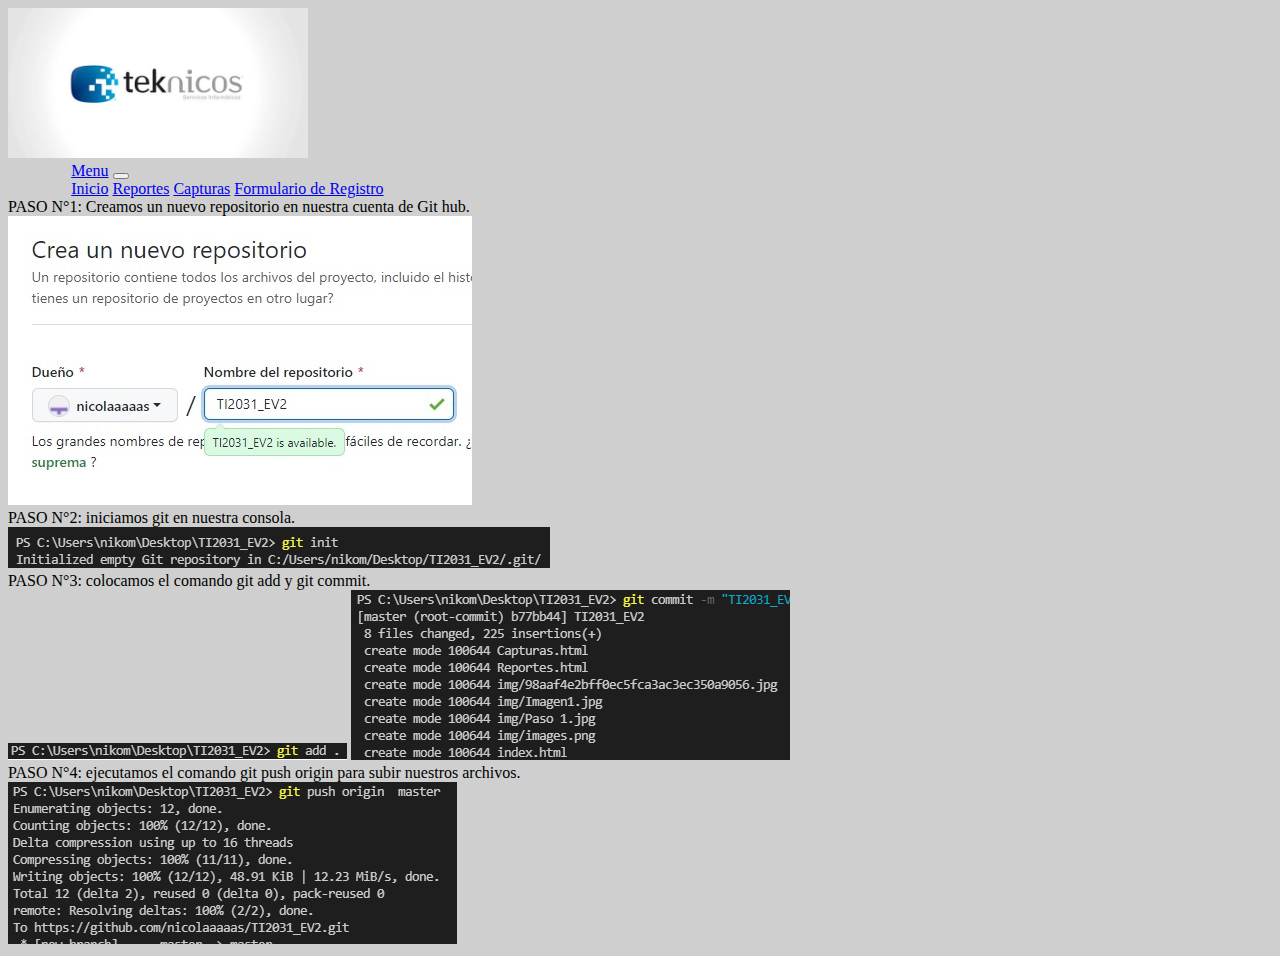
<file: Capturas.html>
<!DOCTYPE html>
<html lang="es">
<head>
    <meta charset="UTF-8">
    <meta http-equiv="X-UA-Compatible" content="IE=edge">
    <meta name="viewport" content="width=device-width, initial-scale=1.0">
    <link href="https://cdn.jsdelivr.net/npm/bootstrap@5.1.3/dist/css/bootstrap.min.css" rel="stylesheet" integrity="sha384-1BmE4kWBq78iYhFldvKuhfTAU6auU8tT94WrHftjDbrCEXSU1oBoqyl2QvZ6jIW3" crossorigin="anonymous">
    <link rel="stylesheet" href="css/style.css">
    <title>Capturas</title>
</head>
<body>
    <header>
        <div class="text-center">
            <img src="img\98aaf4e2bff0ec5fca3ac3ec350a9056.jpg" class="rounded" width="300px">
        </div>
    </header>
    <nav class="navbar navbar-expand-lg navbar-dark bg-dark">
        <div class="container-fluid">
            <a class="navbar-brand" href="#">Menu</a>
            <button class="navbar-toggler" type="button" data-bs-toggle="collapse" data-bs-target="#navbarNavAltMarkup" aria-controls="navbarNavAltMarkup" aria-expanded="false" aria-label="Toggle navigation">
              <span class="navbar-toggler-icon"></span>
            </button>
            <div class="collapse navbar-collapse" id="navbarNavAltMarkup">
              <div class="navbar-nav">
                <a class="nav-link active" aria-current="page" href="index.html">Inicio</a>
                <a class="nav-link" href="Reportes.html">Reportes</a>
                <a class="nav-link" href="Capturas.html">Capturas</a>
                <a class="nav-link" href="formulario.html">Formulario de Registro</a>
              </div>
            </div>
        </div>
    </nav>
      <div class="container px-4">
        <div class="row gx-5">
          <div class="col">
           <div class="p-3 border bg-light">PASO N°1: Creamos un nuevo repositorio en nuestra cuenta de Git hub.</div>
           <img src="img/Paso 1.jpg" alt="">
          </div>
          <div class="col">
            <div class="p-3 border bg-light">PASO N°2: iniciamos git en nuestra consola.</div>
           <img src="img/Paso 2.png" alt="">
            </div>
          </div>
        </div>
      </div>
      <div class="container px-4">
        <div class="row gx-5">
          <div class="col">
           <div class="p-3 border bg-light">PASO N°3: colocamos el comando git add y git commit.</div>
           <img src="img/paso 3.png" alt="">
           <img src="img/Paso3.png" alt="">
          </div>
          <div class="col">
            <div class="p-3 border bg-light">PASO N°4: ejecutamos el comando git push origin para subir nuestros archivos.</div>
           <img src="img/paso4.png" alt="">
            </div>
          </div>
        </div>
      </div>
</body>
</file>
<file: css/style.css>
body{
    background-color:#CFCFCF;
}
.navbar{
    padding: 0;
    width: 90%;
    max-width: 1400px;
    margin: auto;
}
.clearfix{
    padding: 0;
    width: 90%;
    max-width: 1400px;
    margin: auto;
    
    
}

.row .JA .title{
    font-weight: normal;
    font-family: sans-serif;
    padding:14px 0;
}
.contenedor .row{
    border: rgba(0,0,0,.6);
    width: 90%;
    max-width: 650px;
    margin: auto;
    padding: 5px 35px;
    margin-top: 30px;
    padding-bottom: 30px;
    border-radius: 3px;
}
.contenedor .row .form-label{
    display: block;
    font-size: 16px;
    font-family: sans-serif;
    position: relative;
}
.contenedor .row .form-input, .form-textarea{
    outline: none;
    width: 100%;
    padding: 12px;
    margin-bottom: 20px;
    border-radius: 2px;
    font-size: 14px;
    font-family: sans-serif;

}
.contenedor .row .form-textarea{
    resize: vertical;
    max-height: 150px;
    min-height: 50px;
}
.contenedor .row .btn-submit{
    background-color: green;
}
.centrar{
    width: 90%;
    max-width: 650px;
    margin: auto;
    padding: 5px 35px;
    margin-top: 30px;
    padding-bottom: 10px;
    border-radius: 3px;
    text-align: center;
}
.body.dark{
    background-color: rgb(58, 55, 55);
    padding: 0px 60px;
    color: white;
}
</file>
